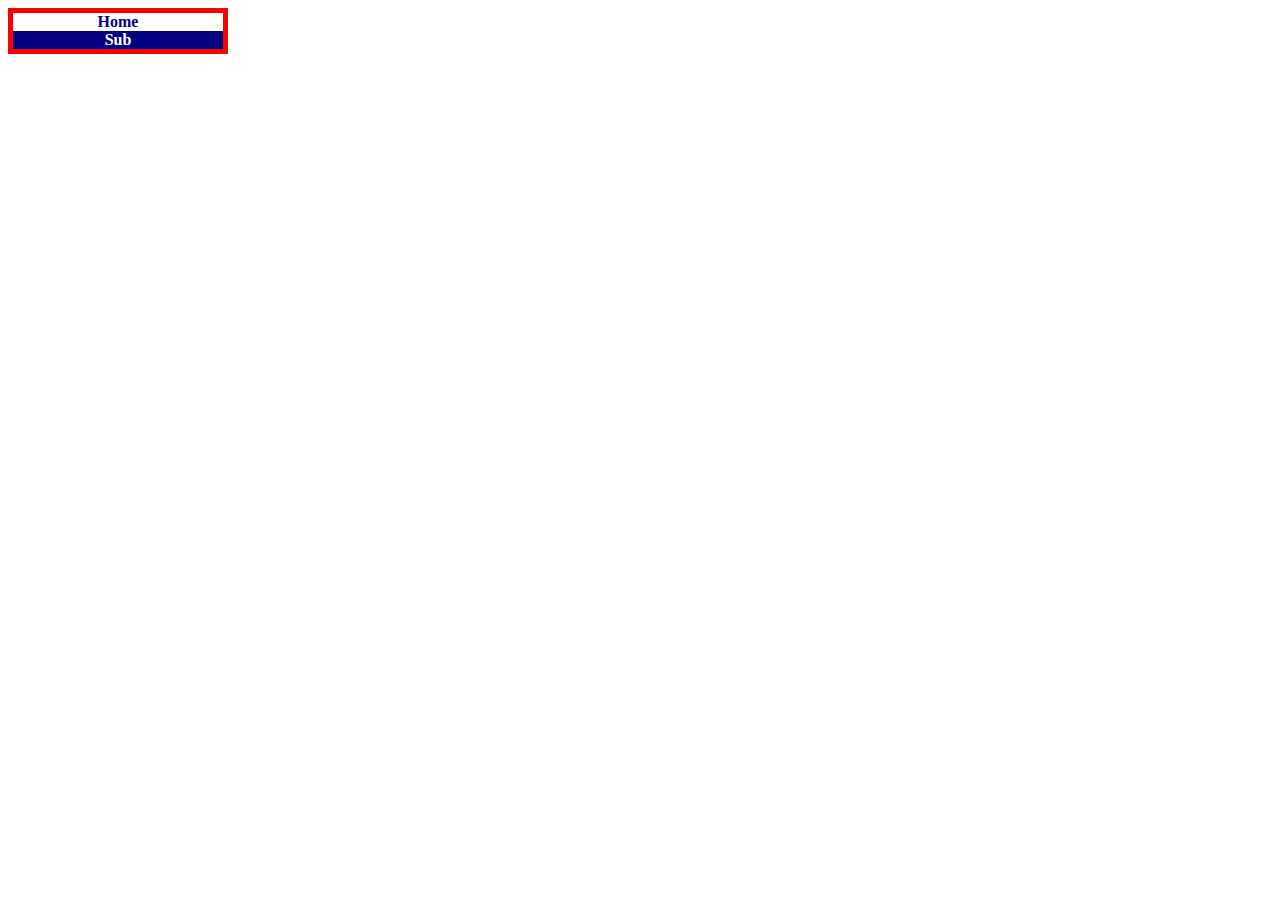
<file: activeCssMenu/index.html>
<html>
<head>

<title>First Example Menu</title>
    
   	    
<link rel="stylesheet" type="text/css" href="style.css">

</head>

<body id="current">

<div class="navigationBorder">
<a href="index.html" id="menu-current">Home</a>
<a href="sub.html" id="menu-home">Sub</a>
</div>

</body>
</html>
</file>
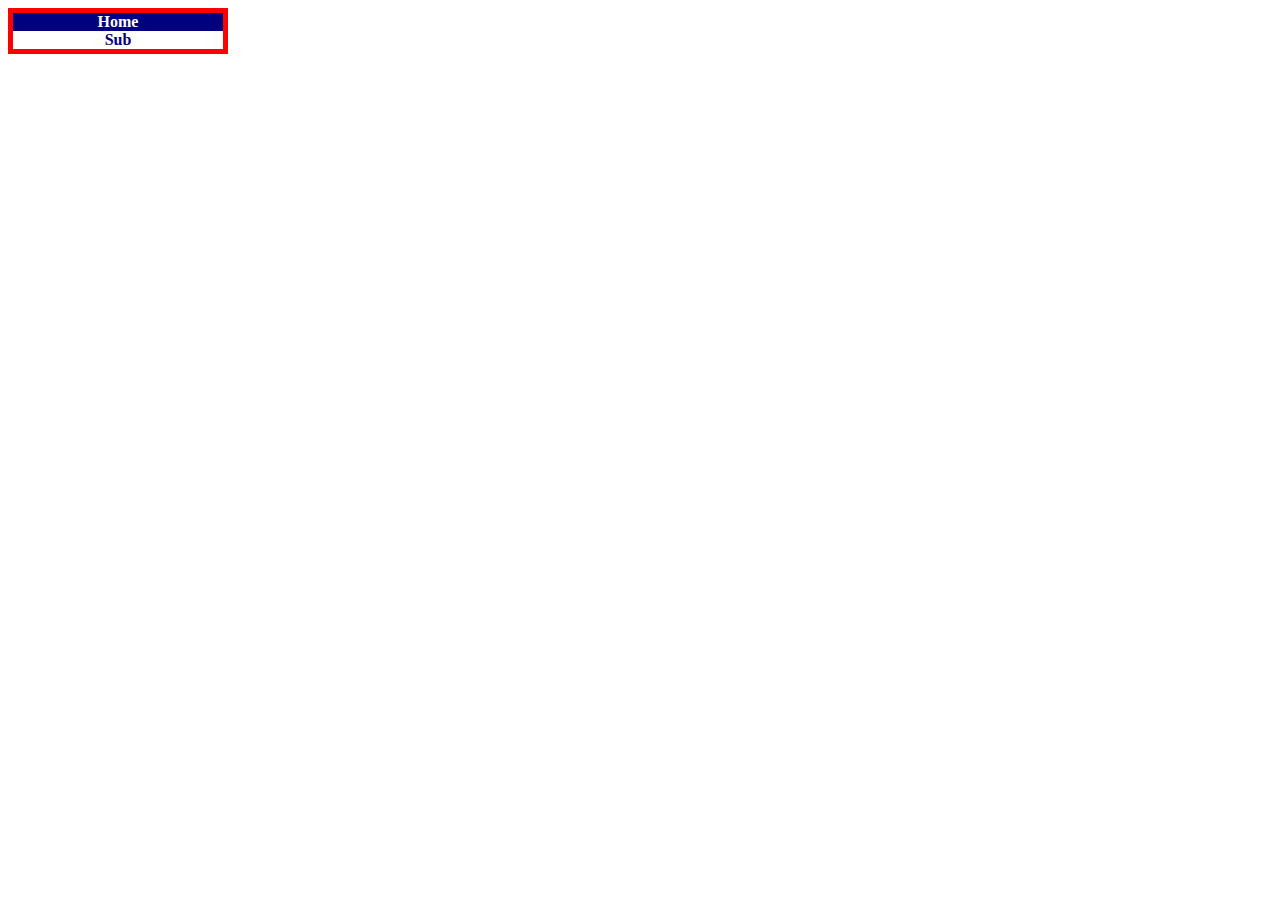
<file: activeCssMenu/sub.html>
<html>
<head>

<title>Second Example Menu</title> 
   	    
<link rel="stylesheet" type="text/css" href="style.css">

</head>

<body id="home">

<div class="navigationBorder">
<a href="index.html" id="menu-current">Home</a>
<a href="sub.html" id="menu-home">Sub</a>
</div>

</body>
</html>
</file>
<file: activeCssMenu/style.css>
a:link
	    {
	    	text-decoration:none;
	    	color:white;
	    	background:navy;
	    	font-weight : bold;
	    	width: 100%;
	    	display:block;
	    	border:-5px;
	    	margin:0px;
	    }

	    	a:active
	    {
	    	color:FFFFFF;
	    	font-weight:bold;
	    	background: red;
	    	display:block;

	    }

	    	a:visited
	    {
	    	text-decoration:none;
	    	font-weight:bold;
	    	color:FFFFFF;
	    	background:navy;
	    	display:block;
	    }

	     a:hover
	    {
	    	color:FFFFFF;
	    	background: red;
	    	display:block;
	    }

				
	    .navigationBorder
	    {
	    	text-align:center;
	    	background:navy;
	    	border-style:solid;
	    	border-color: red;
	    	border-width:5px;
	    	width:210px; }

body#current a#menu-current, 
body#home a#menu-home,
body#newsletter a#menu-newsletter,
body#powerPack a#menu-powerPack,
body#toolbox a#menu-toolbox,
body#browserPhoto a#menu-browserPhoto
	{color:navy; 
	background:white; 
	display:block;}
</file>
